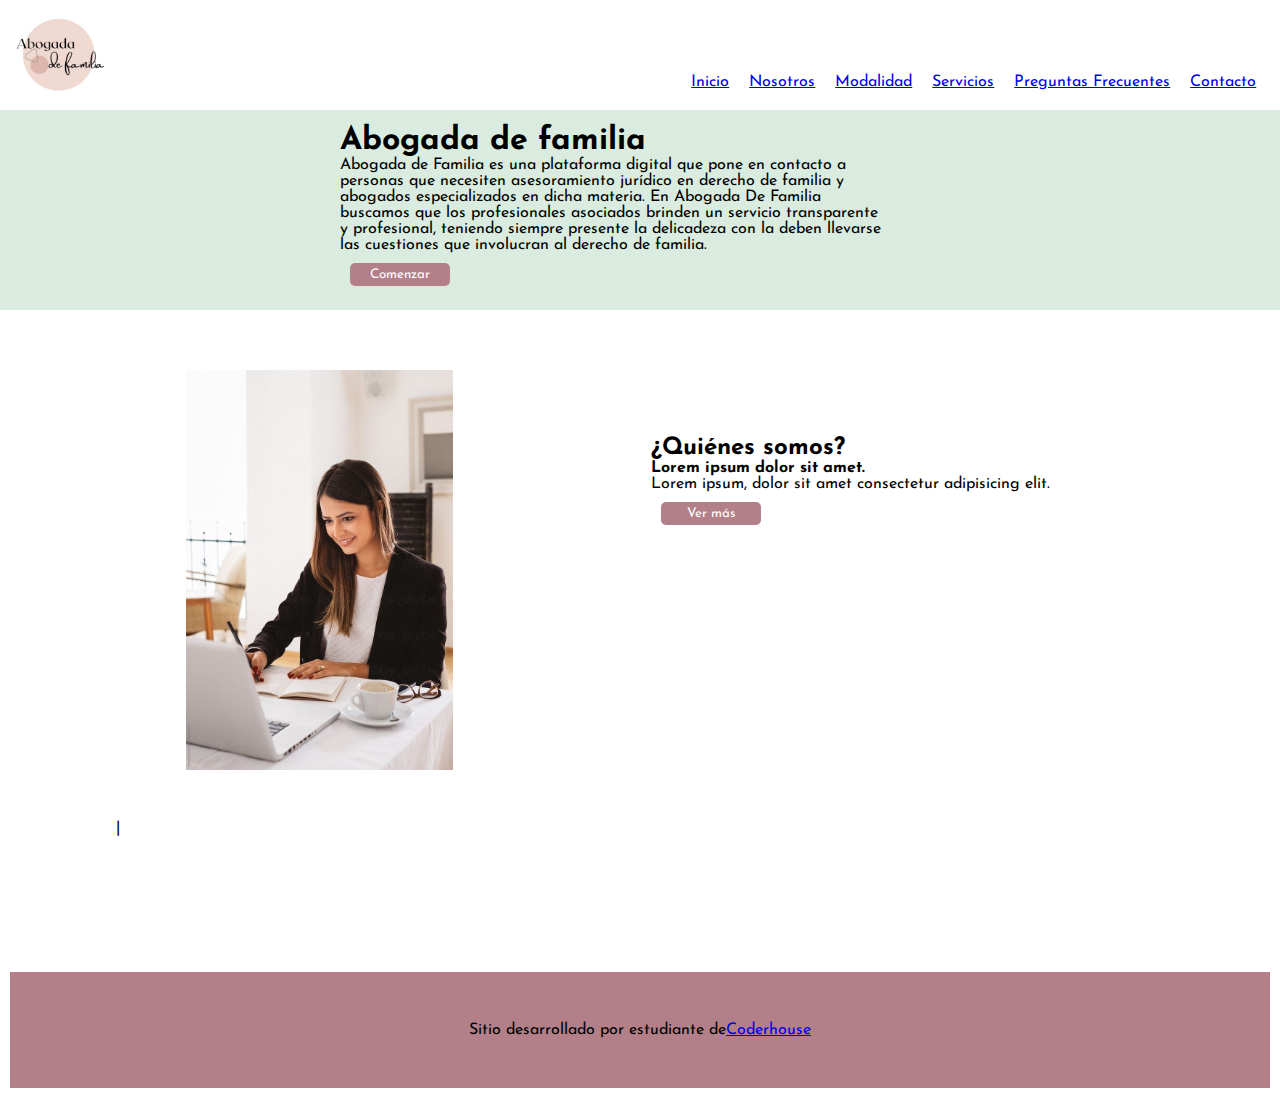
<file: index.html>
<!DOCTYPE html>
<html lang="es">
<head>
    <meta charset="UTF-8">
    <meta http-equiv="X-UA-Compatible" content="IE=edge">
    <meta name="viewport" content="width=device-width, initial-scale=1.0">
    <title>Inicio</title>
    <link rel="stylesheet" href="./assets/css/style.css">
    <link rel="shortcut icon" href="./assets/img/Logo Simple Minimalista Rosa.jpg">

    <link rel="preconnect" href="https://fonts.googleapis.com">
    <link rel="preconnect" href="https://fonts.gstatic.com" crossorigin>
    <link href="https://fonts.googleapis.com/css2?family=Josefin+Sans:wght@100;300;400&family=Square+Peg&display=swap" rel="stylesheet">

</head>

<body class="contenedor">

<!--Navegador-->
    <nav class="navegador"> 

        <div class="logo"><img class="imgLogo" src="./assets/img/Logo Simple Minimalista Rosa.jpg" alt=""></div>
    
        <ul>            
            <li><a href="./index.html">Inicio</a></li>
            <li><a href="./pages/nosotros.html">Nosotros</a></li>
            <li><a href="./pages/modalidad.html">Modalidad</a></li>
            <li><a href="./pages/servicios.html">Servicios</a></li>
            <li><a href="./pages/preguntasFrecuentes.html">Preguntas Frecuentes</a></li>
            <li><a href="./pages/contacto.html">Contacto</a></li>
        </ul>
       
    </nav>

<!--Encabezado-->
    <header class="encabezado"> 

        <div>
            <h1 class="titulo">Abogada de familia</h1>

            <p class="parrafo">Abogada de Familia es una plataforma digital que pone en contacto a personas que necesiten asesoramiento jurídico en derecho de familia y abogados especializados en dicha materia. En Abogada De Familia buscamos que los profesionales asociados brinden un servicio transparente y profesional, teniendo siempre presente la delicadeza con la deben llevarse las cuestiones que involucran al derecho de familia.</p>

            <button class="btn">Comenzar</button>
        </div>

    </header>
 
<!--Principal-->

    <main class="principal"> 
            
        <div class="imagenAbogada"> 
|           <img class="imagenAbogada" src="./assets/img/descarga.jpg" alt="">             
        </div>

        <div class="infoImagen">
            <h2>¿Quiénes somos?</h2>
            <h4>Lorem ipsum dolor sit amet.</h4>
            <p>Lorem ipsum, dolor sit amet consectetur adipisicing elit.</p>
            <button class="btn">Ver más</button>
        </div>
    </main>

  
<!--Footer-->

    <footer class="PieDePagina">Sitio desarrollado por estudiante de <a href="https://www.coderhouse.com/"> Coderhouse</a></footer>    

</body>

</html>
</file>
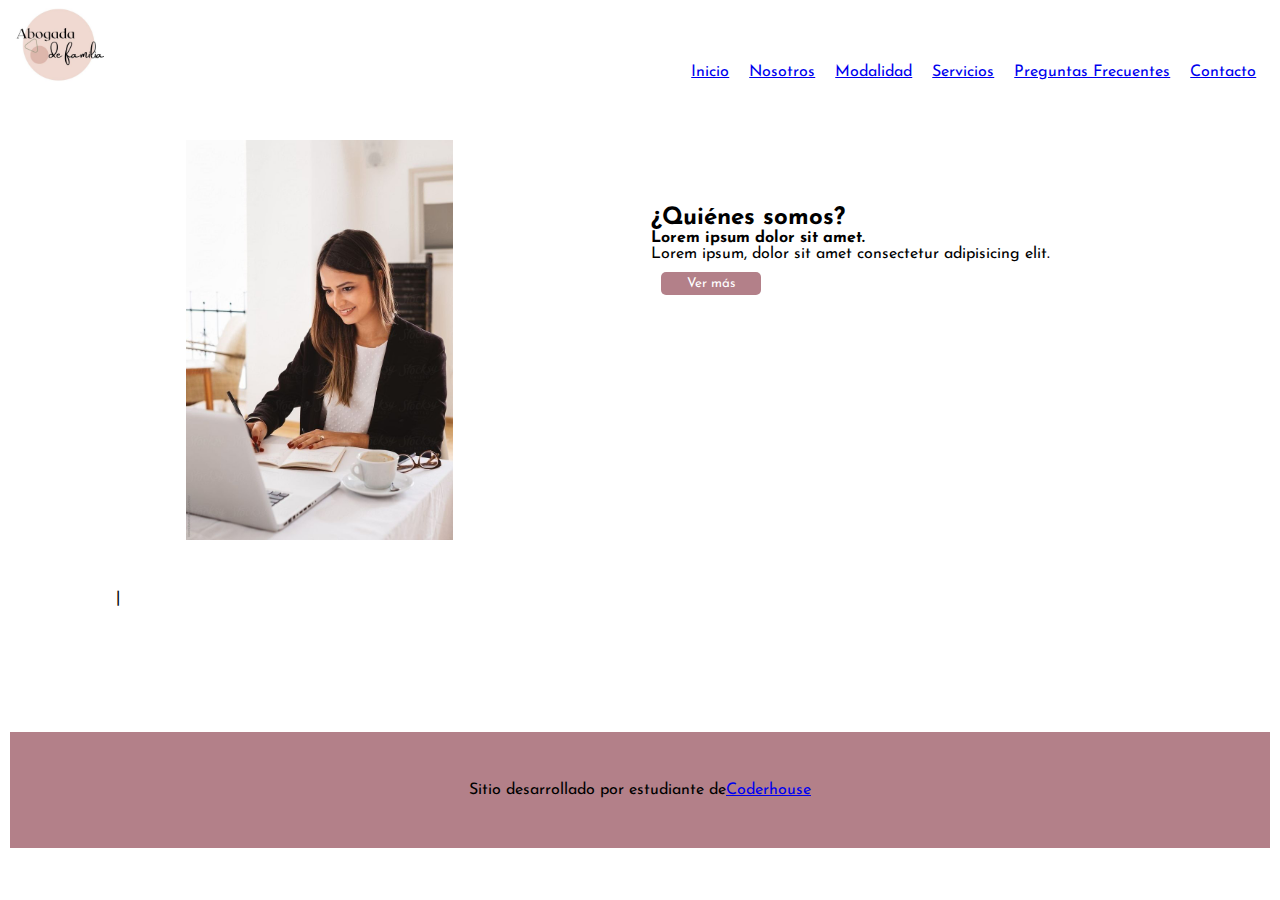
<file: pages/nosotros.html>
<!DOCTYPE html>
<html lang="es">
<head>
    <meta charset="UTF-8">
    <meta http-equiv="X-UA-Compatible" content="IE=edge">
    <meta name="viewport" content="width=device-width, initial-scale=1.0">
    <title>Nosotros</title>
    <link rel="stylesheet" href="../assets/css/style.css">
    <link rel="shortcut icon" href="../assets/img/Logo Simple Minimalista Rosa.jpg">

    <link rel="preconnect" href="https://fonts.googleapis.com">
    <link rel="preconnect" href="https://fonts.gstatic.com" crossorigin>
    <link href="https://fonts.googleapis.com/css2?family=Josefin+Sans:wght@100;300;400&family=Square+Peg&display=swap" rel="stylesheet">

</head>

<body>

    <nav class="navegador"> 

        <div class="logo"><img class="imgLogo" src="../assets/img/Logo Simple Minimalista Rosa.jpg" alt=""></div>
    
        <ul>            
            <li><a href="../index.html">Inicio</a></li>
            <li><a href="../pages/nosotros.html">Nosotros</a></li>
            <li><a href="../pages/modalidad.html">Modalidad</a></li>
            <li><a href="../pages/servicios.html">Servicios</a></li>
            <li><a href="../pages/preguntasFrecuentes.html">Preguntas Frecuentes</a></li>
            <li><a href="../pages/contacto.html">Contacto</a></li>
        </ul>
       
    </nav>


    <main class="principal"> 
                
        <div class="imagenAbogada"> 
    |           <img class="imagenAbogada" src="../assets/img/descarga.jpg" alt="">             
        </div>
    
        <div class="infoImagen">
            <h2>¿Quiénes somos?</h2>
            <h4>Lorem ipsum dolor sit amet.</h4>
            <p>Lorem ipsum, dolor sit amet consectetur adipisicing elit.</p>
            <button class="btn">Ver más</button>
        </div>

    </main>
    
    <!--Footer-->

        <footer class="PieDePagina">Sitio desarrollado por estudiante de <a href="https://www.coderhouse.com/"> Coderhouse</a></footer> 
            
    
       
        
    
   
    
</body>
</html>
</file>
<file: assets/css/style.css>
*{
    margin: 0;
    padding: 0;
}

.contenedor{
    display: grid;  /*divide la página en regiones*/
    gap:10px;
    grid-template-columns: repeat(3, 1fr);
    grid-template-rows: 100px 200px auto auto;
    grid-template-areas: "nav     nav    nav"
                          "header header header"
                          "main   main   main"
                          "footer footer footer";
}

.navegador{
    grid-area: nav;
    display: flex;
    justify-content:space-around;
    align-items: flex-end;
    font-family: "Josefin Sans";
}

.logo{
    width: 50%;
    display: flex;
    justify-content:flex-start;
    align-items: flex-start;

}

.imgLogo{
    height: 90px;
}

.navegador ul{
    list-style: none;
    display: flex;
    justify-content:flex-end;
    align-items:center;
}

.navegador ul li{
    display:inline-block;
    font-size: 16px;
    color:white;
    padding: 10px;
   
} 

.encabezado{
    grid-area: header;
    display: flex;
    background-color: rgb(217, 236, 223);
    background-size: cover;
    flex-direction: column;
    justify-content: center;
    align-items: center;
    color: black;
}

.titulo{
    width: 600px;
    font-family: "Josefin Sans";
}

.parrafo{
width: 550px;
font-family: "Josefin Sans";
}

.btn{
    width: 100px;
    background-color: rgb(179, 128, 137);
    color: white;
    border: 0;
    padding: 5px 10px;
    border-radius: 5px;
    margin: 10px;
    justify-content: center;
    align-items: center;
    font-family: "Josefin Sans";
}

.principal{
    grid-area: main;
    display:flex;
    padding: 50px;
    font-family: "Josefin Sans";
 }

.imagenAbogada{
    display: flex;
    justify-content:center;
    align-items: flex-end;
    height: 400px;
    margin: 6px;
    padding: 60px;    
}

.infoImagen{
    margin: 6px;
    padding: 60px ;
    justify-content:flex-start;
    align-items: center;
}

.PieDePagina{
    grid-area: footer;
    display: flex;
    justify-content: center;
    margin: 10px;
    padding: 50px;
    background-color:rgb(179, 128, 137);
    font-family: "Josefin Sans";
}

@media only screen and (min-width: 0px) and (max-width:767px)

{
    .contenedor{
        grid-template-columns: repeat(2, 1fr);
        grid-template-rows: 100px 200px auto auto;
        grid-template-areas: "nav    nav"
                             "header header"
                             "main   main"
                             "footer footer";
    }
    .navegador{
        flex-direction: column;
    }
    .logo{
        width: auto;
    }
    .navegador ul li{
        display:block;
              
    }
    .encabezado{
        flex-direction: column;
        align-items: center;
    }
    .principal{
        flex-direction: column;
        align-items: center;
        
    }
    .imagenAbogada{
        height: 200px;
    }
    .PieDePagina{
        flex-direction: column;
        justify-content: space-around;
        align-items: center;
        padding: 30px;
        margin: 5px;
    }
}
</file>
